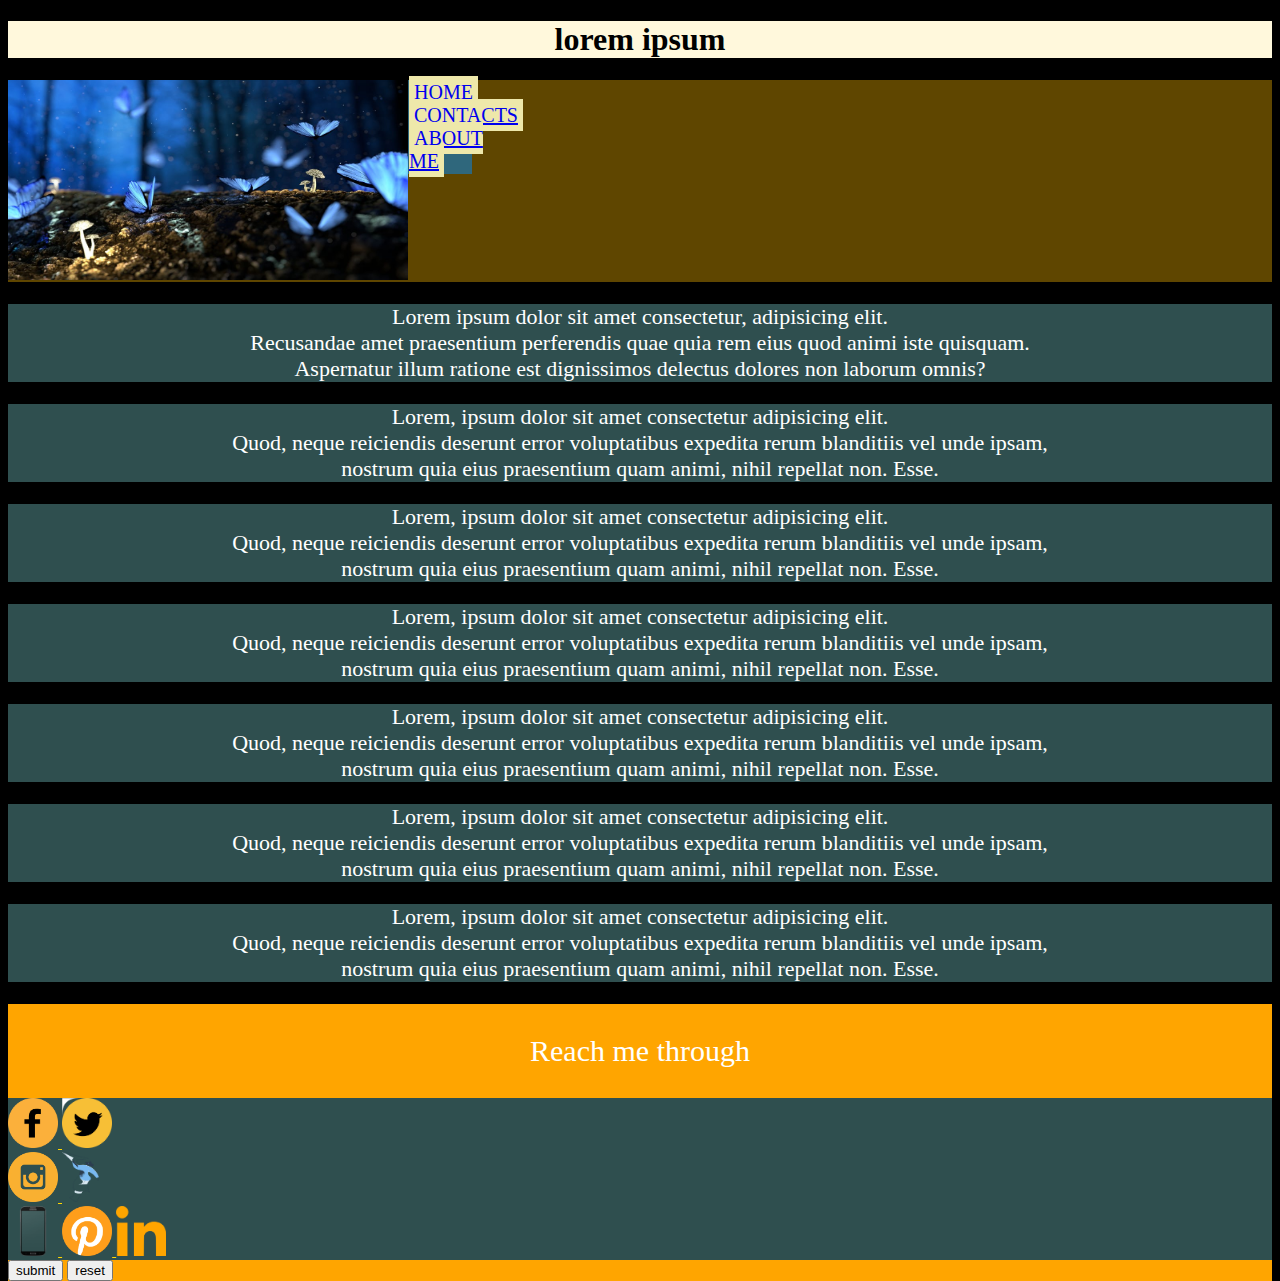
<file: www.6I9.com/INDEX.html>
<!DOCTYPE html>
<html>
    <head>
        <title> 6I9 </title>
        <link href="x.css" rel="stylesheet">
    </head>
    <home >
        <h1>
            lorem ipsum
        </h1>
        <div id="nav">
            <a href="INDEX.html"><img src="blue_butterflies.jpeg" alt="" id="inav"> </a>
            <nav>
                <a href="home.html">HOME</a><br>
                <a href="CONTACTS.html">CONTACTS</a><br>
                <a href="ABOUT.html">ABOUT ME</a><br>                
            </nav>
            
        </div>
        <div id="div1">
            <p>Lorem ipsum dolor sit amet consectetur, adipisicing elit.<br> 
                Recusandae amet praesentium perferendis quae quia rem eius quod animi iste quisquam.<br>
                 Aspernatur illum ratione est dignissimos delectus dolores non laborum omnis?</p>
        </div>
        <div id="div2">
            <p>
                Lorem, ipsum dolor sit amet consectetur adipisicing elit.<br>
                 Quod, neque reiciendis deserunt error voluptatibus expedita rerum blanditiis vel unde ipsam,<br>
                 nostrum quia eius praesentium quam animi, nihil repellat non. Esse.
            </p>
        </div>
        <div >
            <p>
                Lorem, ipsum dolor sit amet consectetur adipisicing elit.<br>
                 Quod, neque reiciendis deserunt error voluptatibus expedita rerum blanditiis vel unde ipsam,<br>
                 nostrum quia eius praesentium quam animi, nihil repellat non. Esse.
            </p>
        </div>
        <div >
            <p>
                Lorem, ipsum dolor sit amet consectetur adipisicing elit.<br>
                 Quod, neque reiciendis deserunt error voluptatibus expedita rerum blanditiis vel unde ipsam,<br>
                 nostrum quia eius praesentium quam animi, nihil repellat non. Esse.
            </p>
        </div>
        <div >
            <p>
                Lorem, ipsum dolor sit amet consectetur adipisicing elit.<br>
                 Quod, neque reiciendis deserunt error voluptatibus expedita rerum blanditiis vel unde ipsam,<br>
                 nostrum quia eius praesentium quam animi, nihil repellat non. Esse.
            </p>
        </div>
        <div >
            <p>
                Lorem, ipsum dolor sit amet consectetur adipisicing elit.<br>
                 Quod, neque reiciendis deserunt error voluptatibus expedita rerum blanditiis vel unde ipsam,<br>
                 nostrum quia eius praesentium quam animi, nihil repellat non. Esse.
            </p>
        </div>
        <div >
            <p>
                Lorem, ipsum dolor sit amet consectetur adipisicing elit.<br>
                 Quod, neque reiciendis deserunt error voluptatibus expedita rerum blanditiis vel unde ipsam,<br>
                 nostrum quia eius praesentium quam animi, nihil repellat non. Esse.
            </p>
        </div>
        <div >
            <footer>
                <p id="fo">Reach me through</p>
            <div>
                <a href=""><img src="orangefb.png" alt="facebook icon"> </a>        
                <a href=""><img src="tweet.png" alt="twitter icon"> </a>        <br>
                <a href=""><img src="ig-logo.png" alt="instagram icon"> </a>        
                <a href=""><img src="telegram.png" alt="telegram icon"> </a>        <br>
                <a href=""><img src="sam.png" alt="phone number"> </a>
                <a href=""><img src="pinterest.png" alt="pinterest"> </a>
                <a href=""><img src="lin.png" alt="Linked In"> </a>
            </div>
                <form>
                    <input type="submit" value="submit">
                    <input type="reset" value="reset"> 
                </form>
            </footer>
        </div>
    </home>
</html>
</file>
<file: www.6I9.com/x.css>
body{
    background-color: rgb(0, 0, 0);
    height: 1200px;
    background-image: url("");
    background-repeat: no-repeat;
    background-attachment: scroll;
    background-size: 1200px;
}
p{
    font-size: 22px ;
    font-family: Times New Roman ;
    font-weight:100px ;
    color:white ;
    text-align: center;
    }
p:hover{
    font-size: 32px;
}
h1{
    font-family: old english text MT regular;
    background-color: cornsilk;
    text-align: center;

}
#inav{
    height: 200px;
    width: 400px;
    float: left;
}
img:hover{
    border-radius: 10%;
    background-color: aqua;
}
nav{
    background-color: rgba(0, 136, 247, 0.5);
    margin-left: 400px;
    margin-right: 800px;
    padding: 1px ;   
}
#nav{
    height: 202px;
    background-color: rgba(247, 181, 0, 0.384);

}
iframe{
    margin-left: auto;
    margin-right: auto;
}
.contacts{
    background-color: thistle;
}
.logo{
    width: 15px;
    height: 15px;
}
nav a{
    font-size: 20px;
    font-family: cooper black;
    background-color: palegoldenrod;
    padding: 5px;
}
nav a:hover{
    background-color:rgb(26, 224, 132);
    
    }
#trans{
    height: 40px;
    width: 40px;
}
#pin{
    box-align: center;
    
}
iframe{
    margin-left: auto;
    margin-right: auto;
}
#t{
    height: 30px;
    width: 40;
    color: greenyellow;
}
div{
    background-color: darkslategray;
    border-radius: 0%;
}
footer{
    align-content: center;
    background-color: orange
}
footer a{
    color: gold;
}
div footer div a img {
    max-height: 50px;
}
#fo{
    font-size: 30px;
    font-family: cooper black;
}
</file>
